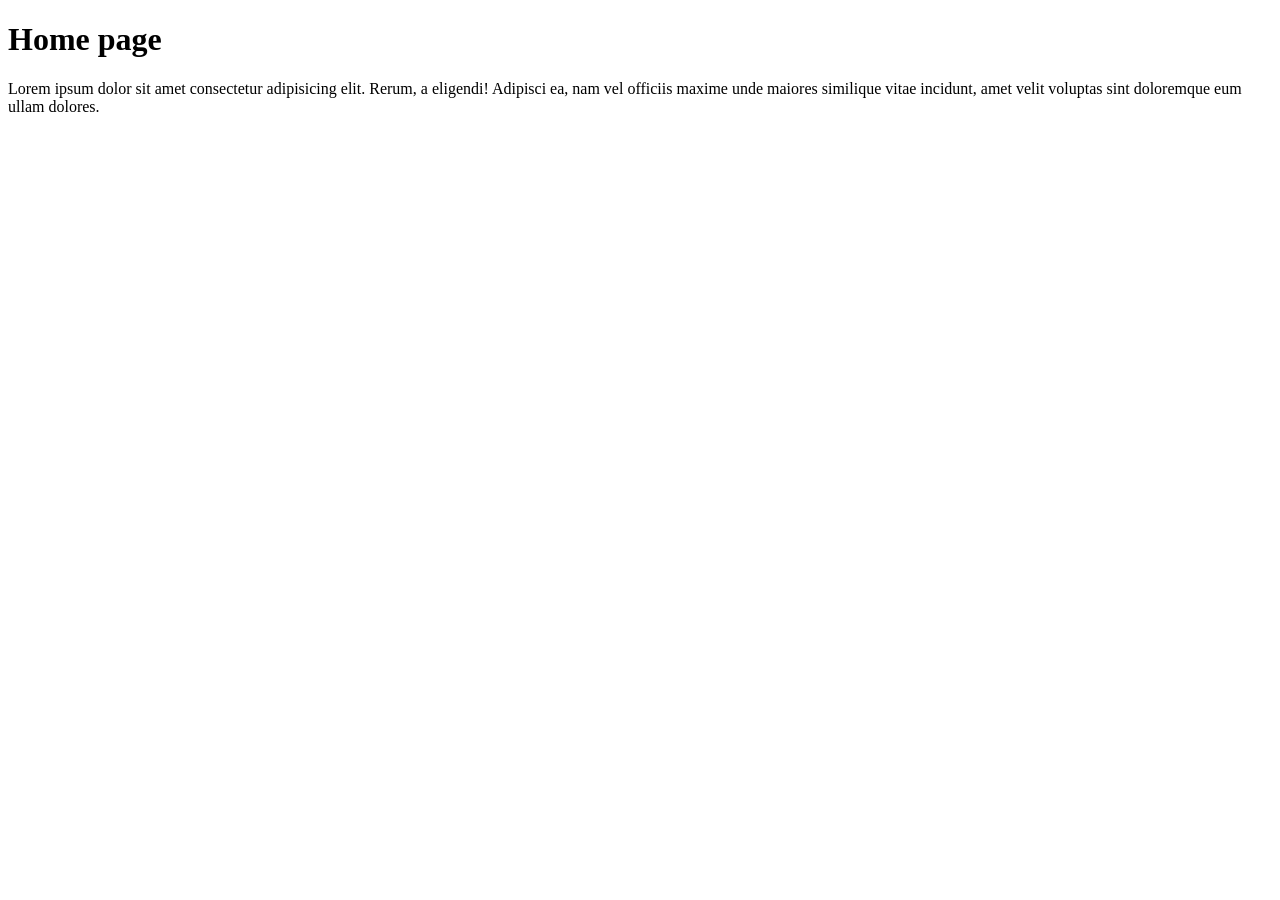
<file: website/templates/website/index.html>
<!DOCTYPE html>
<html lang="en">
<head>
    <meta charset="UTF-8">
    <meta name="viewport" content="width=device-width, initial-scale=1.0">
    <title>Home</title>
</head>
<body>
    <h1>Home page</h1>
    <p1>Lorem ipsum dolor sit amet consectetur 
        adipisicing elit. Rerum, a eligendi! Adipisci
         ea, nam vel officiis maxime unde maiores similique
          vitae incidunt, amet velit voluptas sint doloremque
           eum ullam dolores.
    </p1>
</body>
</html>
</file>
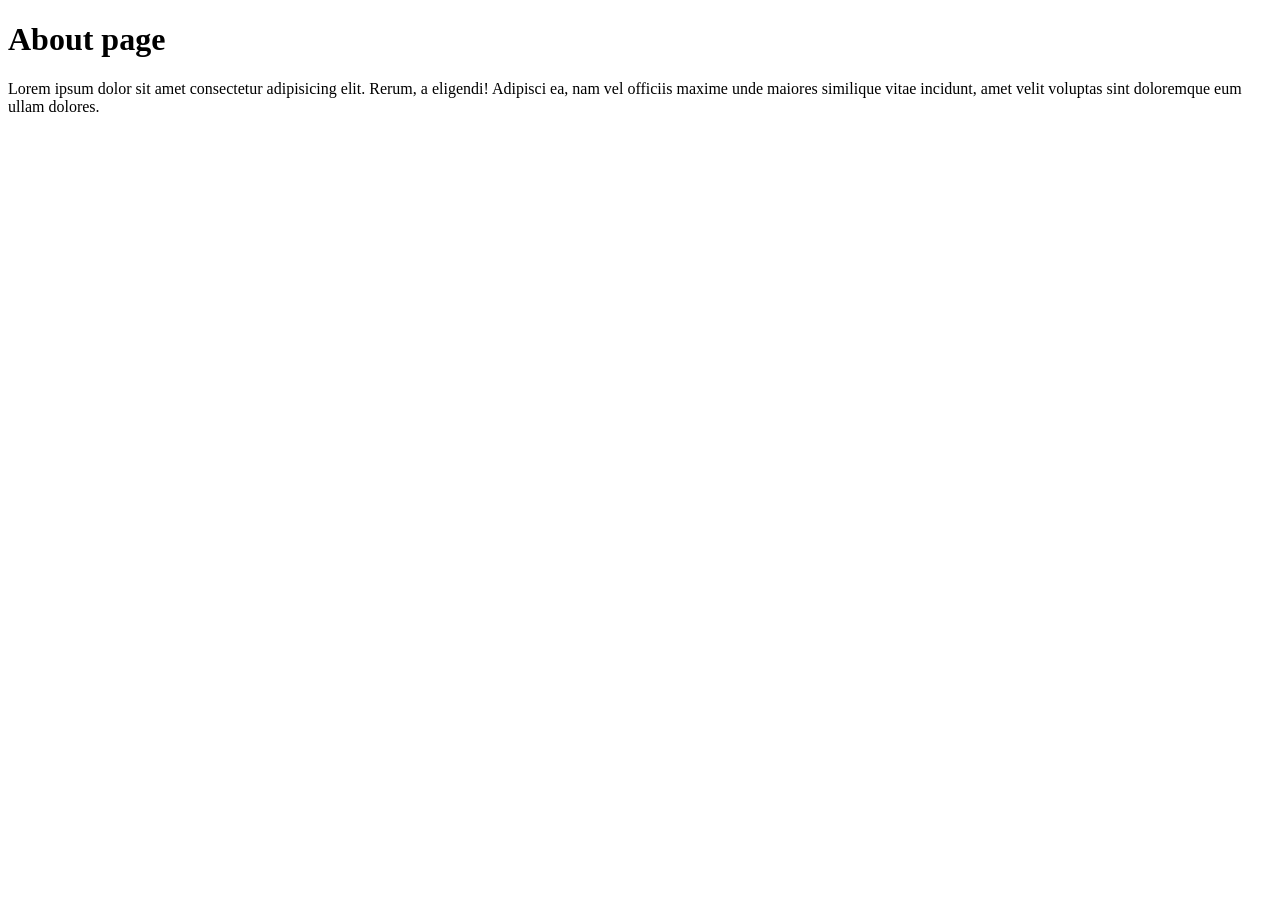
<file: website/templates/website/about.html>
<!DOCTYPE html>
<html lang="en">
<head>
    <meta charset="UTF-8">
    <meta name="viewport" content="width=device-width, initial-scale=1.0">
    <title>About</title>
</head>
<body>
    <h1>About page</h1>
    <p1>Lorem ipsum dolor sit amet consectetur 
        adipisicing elit. Rerum, a eligendi! Adipisci
         ea, nam vel officiis maxime unde maiores similique
          vitae incidunt, amet velit voluptas sint doloremque
           eum ullam dolores.
    </p1>
</body>
</html>
</file>
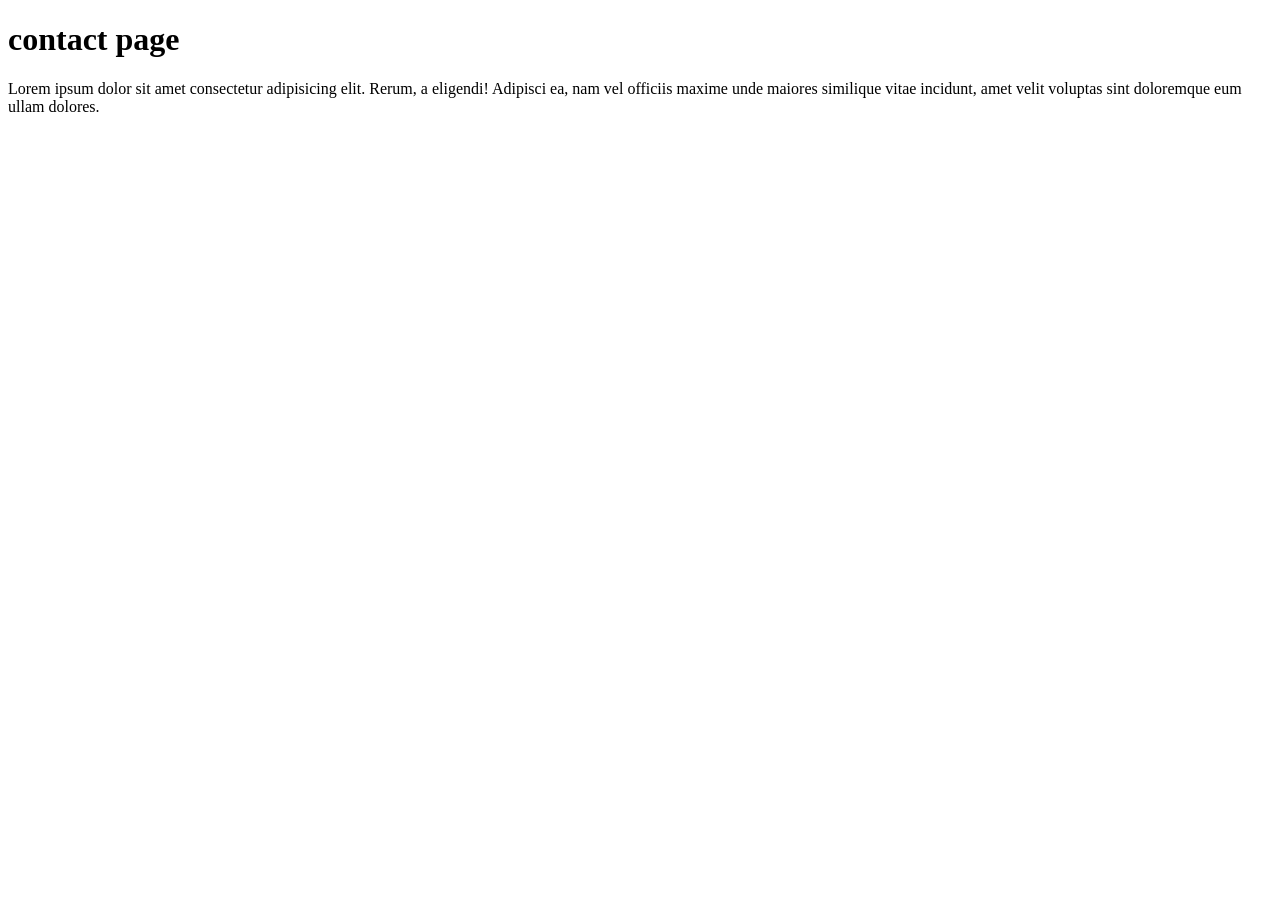
<file: website/templates/website/contact.html>
<!DOCTYPE html>
<html lang="en">
<head>
    <meta charset="UTF-8">
    <meta name="viewport" content="width=device-width, initial-scale=1.0">
    <title>contact</title>
</head>
<body>
    <h1>contact page</h1>
    <p1>Lorem ipsum dolor sit amet consectetur 
        adipisicing elit. Rerum, a eligendi! Adipisci
         ea, nam vel officiis maxime unde maiores similique
          vitae incidunt, amet velit voluptas sint doloremque
           eum ullam dolores.
    </p1>
</body>
</html>
</file>
